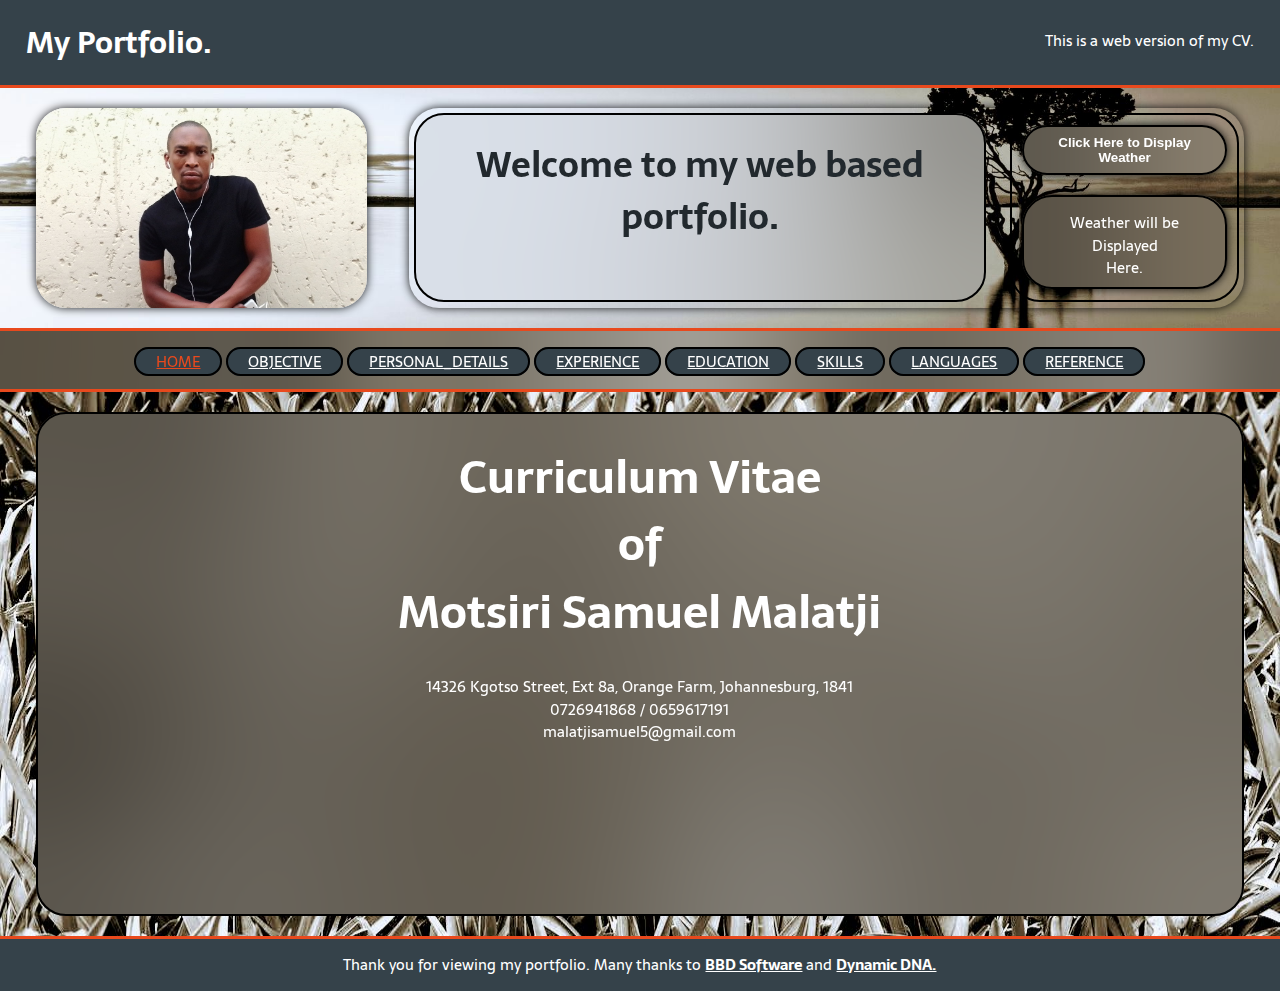
<file: index.html>
<!DOCTYPE html>
<html lang="en">

<head>
    <title>Motsiri Samuel Malatji's Portfolio</title>
    <meta charset="UTF-8">
    
    <meta name="viewport" content="width=device-width, initial-scale=1.0">
	<link rel="stylesheet" href="https://fonts.googleapis.com/css?family=Sarala">
	<link rel="stylesheet" href="style.css">
	<link rel="icon" href="ICON.jpg">
    
</head>
	
<body>
    <header>
        <div class ="container">
            <div class="heading">
                <h1>My Portfolio.</h1>
            </div>
            
            <p>This is a web version of my CV.</p>
        </div>
    </header>
 
    <section id ="top">
        <div class ="container">
            <aside id ="pic">
                
            </aside>
            
            <article id ="myTitle">
                <article id ="name">
                    <h1 style ="font-size: 35px;">Welcome to my web based portfolio.</h1>
                </article>
                <article id ="bonus">
                    <button onclick="getWeather()">Click Here to Display Weather</button>
                    <div>
					    <p><span id="location">Weather will be</span><br><span id="temperature">Displayed</span><br><span id="condition">Here.</span>
						</p>
					</div>
                </article>
            </article>
            
        </div>
    </section>
        
    <section id ="bottom">

            <nav id="menu">
		<div class ="container">
                <ul>
                    <li class ="buttons" id ="current"><a href="index.html">Home</a></li>
                    <li class ="buttons"><a href="Objective.html">Objective</a></li>
		    <li class ="buttons"><a href="PersonalDetails.html">Personal_Details</a></li>
                    <li class ="buttons"><a href="Experience.html">Experience</a></li>
                    <li class ="buttons"><a href="Education.html">Education</a></li>
                    <li class ="buttons"><a href="Skills.html">Skills</a></li>
                    <li class ="buttons"><a href="Languages.html">Languages</a></li>
                    <li class ="buttons"><a href="Reference.html">Reference</a></li>
                </ul>
		</div>
            </nav>
	    
	<div class ="container">
            <article id ="homeContent">
                <h1>Curriculum Vitae<br> of <br>Motsiri Samuel Malatji</h1>
                <p>14326 Kgotso Street, Ext 8a, Orange Farm, Johannesburg, 1841<br> 0726941868 / 0659617191<br> malatjisamuel5@gmail.com</p>
            </article>
        </div>
    </section>
 
    <footer>
        <div class ="container">
            <p>Thank you for viewing my portfolio. Many thanks to <a href ="https://bbdsoftware.com/">BBD Software</a> and <a href ="https://www.dynamicdna.co.za/">Dynamic DNA.</a></p>
        </div>
    </footer>
	
    <script src ="myGeo.js"></script>

	</body>
	</html>
</file>
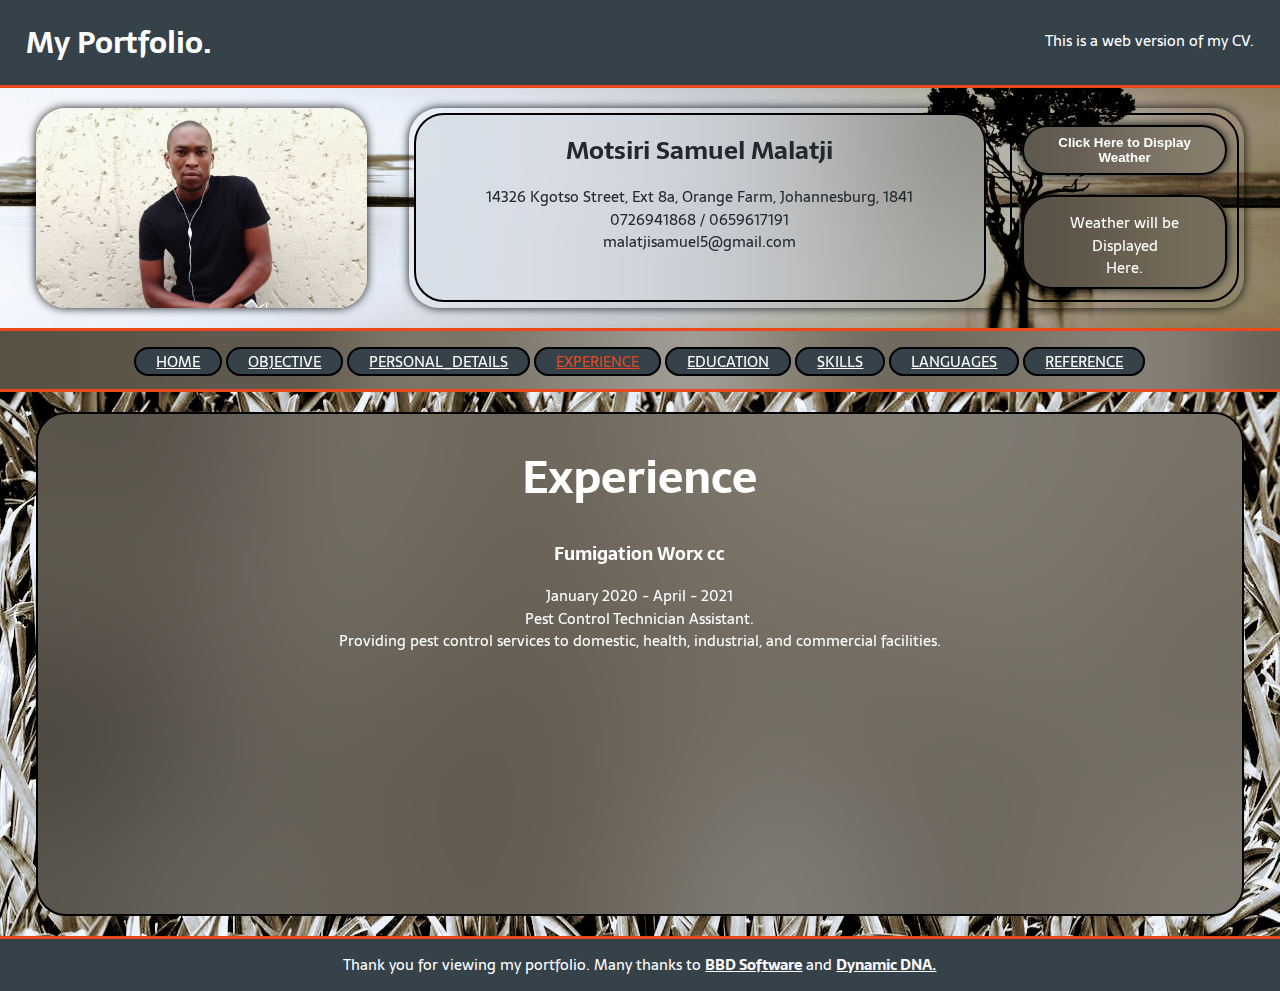
<file: Experience.html>
<!DOCTYPE html>
<html lang="en">

<head>
    <title>Motsiri Samuel Malatji's Portfolio</title>
    <meta charset="UTF-8">
    
    <meta name="viewport" content="width=device-width, initial-scale=1.0">
	<link rel="stylesheet" href="https://fonts.googleapis.com/css?family=Sarala">
	<link rel="stylesheet" href="style.css">
	<link rel="icon" href="ICON.jpg">
    
</head>
	
<body>
    <header>
        <div class ="container">
            <div class="heading">
                <h1>My Portfolio.</h1>
            </div>
            
            <p>This is a web version of my CV.</p>
        </div>
    </header>
 
    <section id ="top">
        <div class ="container">
            <aside id ="pic">
                
            </aside>
            
            <article id ="myTitle">
                <article id ="name">
                <h1>Motsiri Samuel Malatji</h1>
                <p>14326 Kgotso Street, Ext 8a, Orange Farm, Johannesburg, 1841<br> 0726941868 / 0659617191<br> malatjisamuel5@gmail.com</p>
                </article>
                <article id ="bonus">
                    <button onclick="getWeather()">Click Here to Display Weather</button>
                    <div>
					    <p><span id="location">Weather will be</span><br><span id="temperature">Displayed</span><br><span id="condition">Here.</span>
						</p>
					</div>
                </article>
            </article>
            
        </div>
    </section>
        
    <section id ="bottom">

            <nav id="menu">
		<div class ="container">
                <ul>
                    <li class ="buttons"><a href="index.html">Home</a></li>
                    <li class ="buttons"><a href="Objective.html">Objective</a></li>
		    <li class ="buttons"><a href="PersonalDetails.html">Personal_Details</a></li>
                    <li class ="buttons" id ="current"><a href="Experience.html">Experience</a></li>
                    <li class ="buttons"><a href="Education.html">Education</a></li>
                    <li class ="buttons"><a href="Skills.html">Skills</a></li>
                    <li class ="buttons"><a href="Languages.html">Languages</a></li>
                    <li class ="buttons"><a href="Reference.html">Reference</a></li>
                </ul>
		</div>
            </nav>
	    
        <div class ="container">
            <article id ="homeContent">
                <h1>Experience</h1>
                <h3>Fumigation Worx cc</h3>
                <p>January 2020 - April - 2021<br>Pest Control Technician Assistant.<br>Providing pest control services to domestic, health, industrial, and commercial facilities.
</p>
            </article>
        </div>
    </section>
 
    <footer>
        <div class ="container">
            <p>Thank you for viewing my portfolio. Many thanks to <a href ="https://bbdsoftware.com/">BBD Software</a> and <a href ="https://www.dynamicdna.co.za/">Dynamic DNA.</a></p>
        </div>
    </footer>
	
    <script src ="myGeo.js"></script>

	</body>
	</html>
</file>
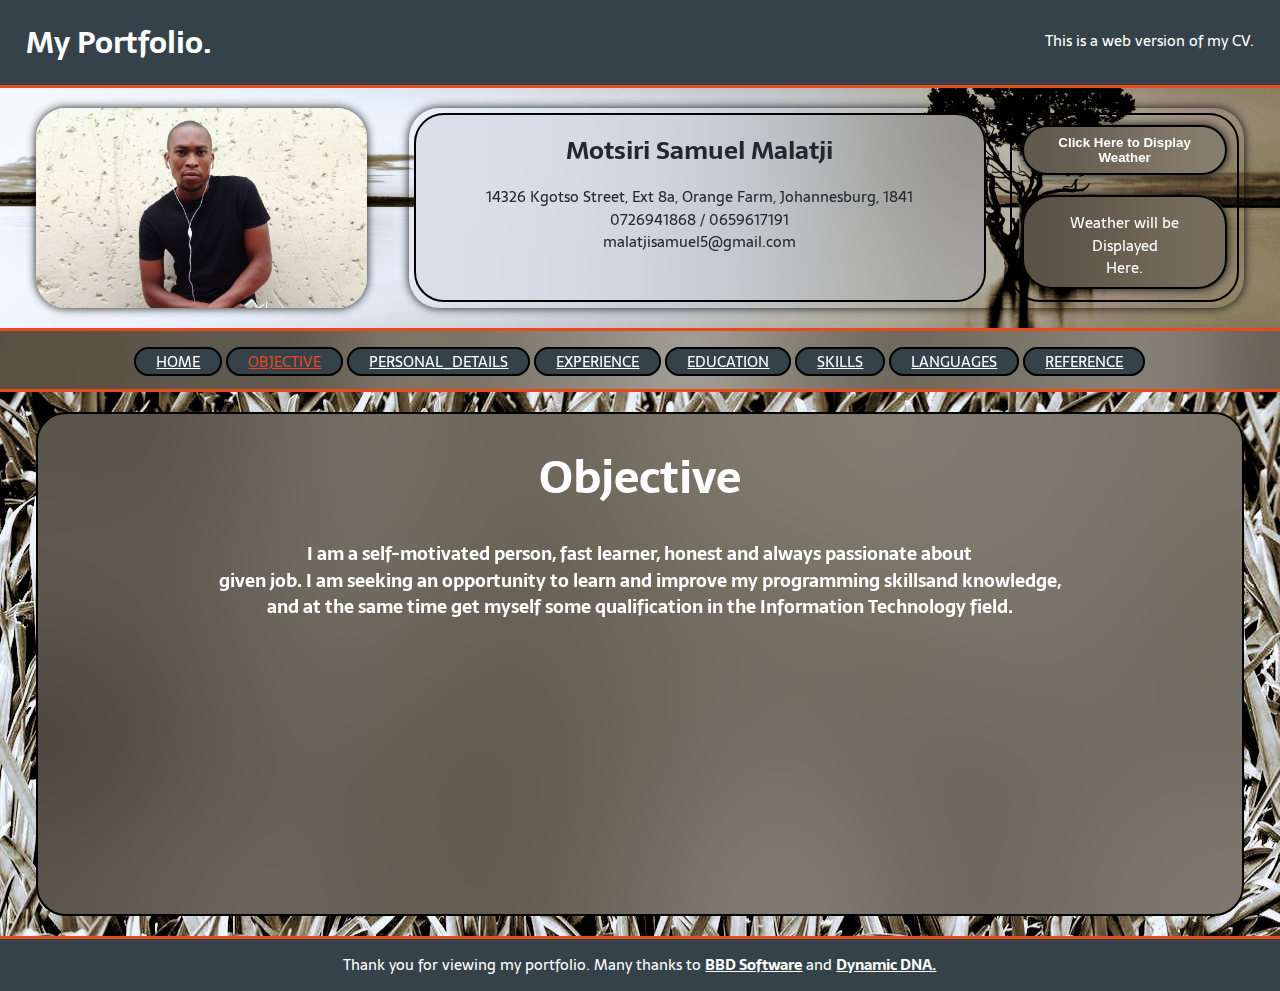
<file: Objective.html>
<!DOCTYPE html>
<html lang="en">

<head>
    <title>Motsiri Samuel Malatji's Portfolio</title>
    <meta charset="UTF-8">
    
    <meta name="viewport" content="width=device-width, initial-scale=1.0">
	<link rel="stylesheet" href="https://fonts.googleapis.com/css?family=Sarala">
	<link rel="stylesheet" href="style.css">
	<link rel="icon" href="ICON.jpg">
    
</head>
	
<body>
    <header>
        <div class ="container">
            <div class="heading">
                <h1>My Portfolio.</h1>
            </div>
            
            <p>This is a web version of my CV.</p>
        </div>
    </header>
 
    <section id ="top">
        <div class ="container">
            <aside id ="pic">
                
            </aside>
            
            <article id ="myTitle">
                <article id ="name">
                <h1>Motsiri Samuel Malatji</h1>
                <p>14326 Kgotso Street, Ext 8a, Orange Farm, Johannesburg, 1841<br> 0726941868 / 0659617191<br> malatjisamuel5@gmail.com</p>
                </article>
                <article id ="bonus">
                    <button onclick="getWeather()">Click Here to Display Weather</button>
                    <div>
					    <p><span id="location">Weather will be</span><br><span id="temperature">Displayed</span><br><span id="condition">Here.</span>
						</p>
					</div>
                </article>
            </article>
            
        </div>
    </section>
        
    <section id ="bottom">

            <nav id="menu">
		<div class ="container">
                <ul>
                    <li class ="buttons"><a href="index.html">Home</a></li>
                    <li class ="buttons" id ="current"><a href="Objective.html">Objective</a></li>
		    <li class ="buttons"><a href="PersonalDetails.html">Personal_Details</a></li>
                    <li class ="buttons"><a href="Experience.html">Experience</a></li>
                    <li class ="buttons"><a href="Education.html">Education</a></li>
                    <li class ="buttons"><a href="Skills.html">Skills</a></li>
                    <li class ="buttons"><a href="Languages.html">Languages</a></li>
                    <li class ="buttons"><a href="Reference.html">Reference</a></li>
                </ul>
		</div>
            </nav>
	    
        <div class ="container">
            <article id ="homeContent">
                <h1>Objective</h1>
                <h3>I am a self-motivated person, fast learner, honest and always passionate about<br>given job. I am seeking an opportunity to learn
and improve my programming skillsand knowledge,<br>and at the same time get myself some qualification in the Information Technology field.</h3>
            </article>
        </div>
    </section>
 
    <footer>
        <div class ="container">
            <p>Thank you for viewing my portfolio. Many thanks to <a href ="https://bbdsoftware.com/">BBD Software</a> and <a href ="https://www.dynamicdna.co.za/">Dynamic DNA.</a></p>
        </div>
    </footer>
	
    <script src ="myGeo.js"></script>

	</body>
	</html>
</file>
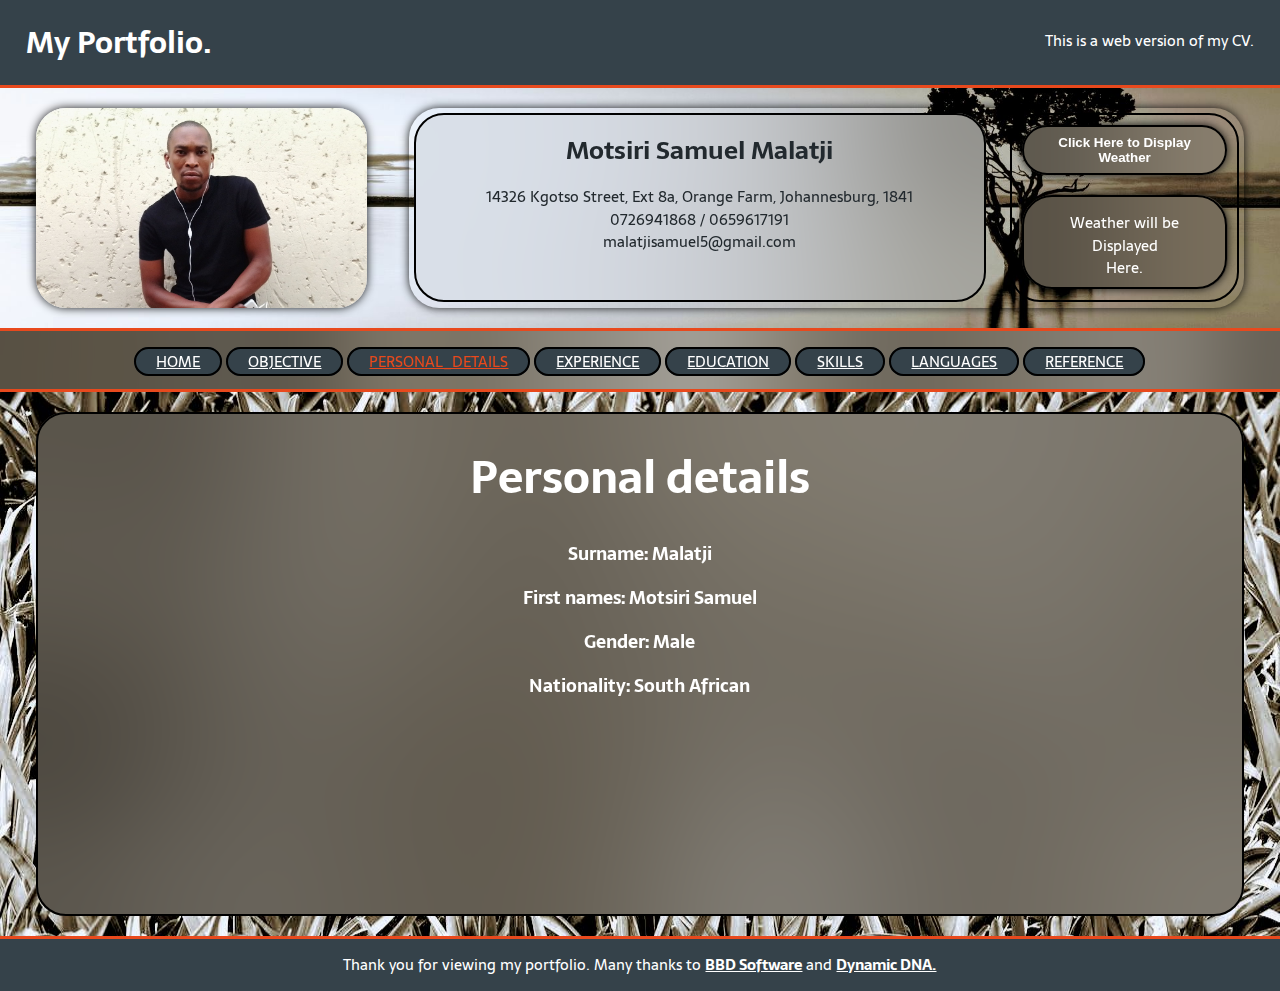
<file: PersonalDetails.html>
<!DOCTYPE html>
<html lang="en">

<head>
    <title>Motsiri Samuel Malatji's Portfolio</title>
    <meta charset="UTF-8">
    
    <meta name="viewport" content="width=device-width, initial-scale=1.0">
	<link rel="stylesheet" href="https://fonts.googleapis.com/css?family=Sarala">
	<link rel="stylesheet" href="style.css">
	<link rel="icon" href="ICON.jpg">
    
</head>
	
<body>
    <header>
        <div class ="container">
            <div class="heading">
                <h1>My Portfolio.</h1>
            </div>
            
            <p>This is a web version of my CV.</p>
        </div>
    </header>
 
    <section id ="top">
        <div class ="container">
            <aside id ="pic">
                
            </aside>
            
            <article id ="myTitle">
                <article id ="name">
                <h1>Motsiri Samuel Malatji</h1>
                <p>14326 Kgotso Street, Ext 8a, Orange Farm, Johannesburg, 1841<br> 0726941868 / 0659617191<br> malatjisamuel5@gmail.com</p>
                </article>
                <article id ="bonus">
                    <button onclick="getWeather()">Click Here to Display Weather</button>
                    <div>
					    <p><span id="location">Weather will be</span><br><span id="temperature">Displayed</span><br><span id="condition">Here.</span>
						</p>
					</div>
                </article>
            </article>
            
        </div>
    </section>
        
    <section id ="bottom">

            <nav id="menu">
		<div class ="container">
                <ul>
                    <li class ="buttons"><a href="index.html">Home</a></li>
                    <li class ="buttons"><a href="Objective.html">Objective</a></li>
		    <li class ="buttons" id ="current"><a href="PersonalDetails.html">Personal_Details</a></li>
                    <li class ="buttons"><a href="Experience.html">Experience</a></li>
                    <li class ="buttons"><a href="Education.html">Education</a></li>
                    <li class ="buttons"><a href="Skills.html">Skills</a></li>
                    <li class ="buttons"><a href="Languages.html">Languages</a></li>
                    <li class ="buttons"><a href="Reference.html">Reference</a></li>
                </ul>
		</div>
            </nav>
	    
        <div class ="container">	
            <article id ="homeContent">
                <h1>Personal details</h1>
                <h3>Surname: Malatji</h3>
                <h3>First names: Motsiri Samuel</h3>
                <h3>Gender: Male</h3>
                <h3>Nationality: South African</h3>
            </article>
			
        </div>
    </section>
 
    <footer>
        <div class ="container">
            <p>Thank you for viewing my portfolio. Many thanks to <a href ="https://bbdsoftware.com/">BBD Software</a> and <a href ="https://www.dynamicdna.co.za/">Dynamic DNA.</a></p>
        </div>
    </footer>
	
    <script src ="myGeo.js"></script>

	</body>
	</html>
</file>
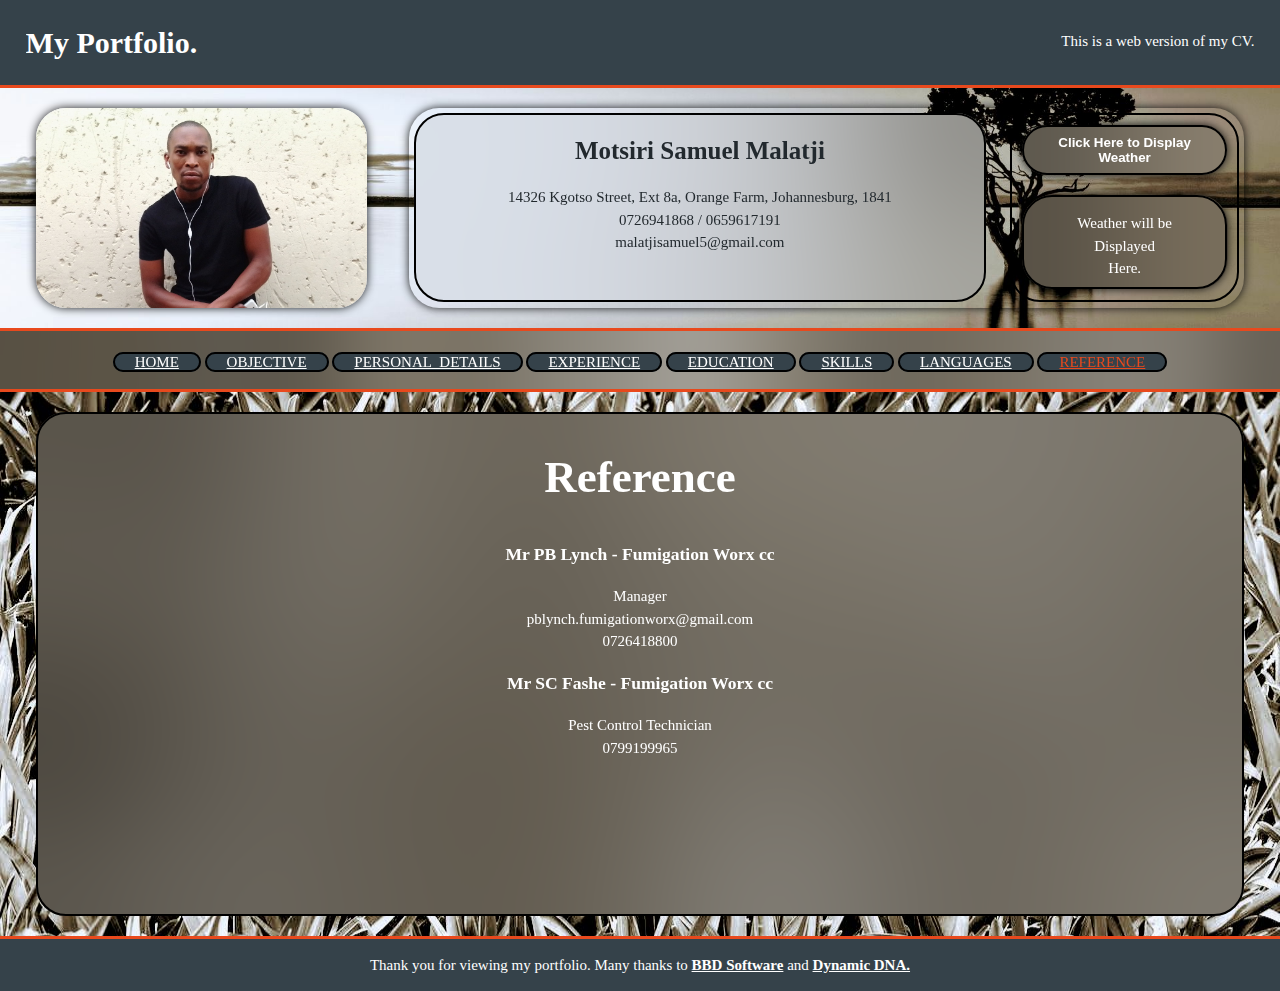
<file: Reference.html>
<!DOCTYPE html>
<html lang="en">

<head>
    <title>Motsiri Samuel Malatji's Portfolio</title>
    <meta charset="UTF-8">
    
    <meta name="viewport" content="width=device-width, initial-scale=1.0">
	<link rel="stylesheet" href="https://fonts.googleapis.com/css?family=Sofia">
	<link rel="stylesheet" href="style.css">
	<link rel="icon" href="ICON.jpg">
    
</head>
	
<body>
    <header>
        <div class ="container">
            <div class="heading">
                <h1>My Portfolio.</h1>
            </div>
            
            <p>This is a web version of my CV.</p>
        </div>
    </header>
 
    <section id ="top">
        <div class ="container">
            <aside id ="pic">
                
            </aside>
            
            <article id ="myTitle">
                <article id ="name">
                <h1>Motsiri Samuel Malatji</h1>
                <p>14326 Kgotso Street, Ext 8a, Orange Farm, Johannesburg, 1841<br> 0726941868 / 0659617191<br> malatjisamuel5@gmail.com</p>
                </article>
                <article id ="bonus">
                    <button onclick="getWeather()">Click Here to Display Weather</button>
                    <div>
					    <p><span id="location">Weather will be</span><br><span id="temperature">Displayed</span><br><span id="condition">Here.</span>
						</p>
					</div>
                </article>
            </article>
            
        </div>
    </section>
        
    <section id ="bottom">

            <nav id="menu">
		<div class ="container">
                <ul>
                    <li class ="buttons"><a href="index.html">Home</a></li>
                    <li class ="buttons"><a href="Objective.html">Objective</a></li>
		    <li class ="buttons"><a href="PersonalDetails.html">Personal_Details</a></li>
                    <li class ="buttons"><a href="Experience.html">Experience</a></li>
                    <li class ="buttons"><a href="Education.html">Education</a></li>
                    <li class ="buttons"><a href="Skills.html">Skills</a></li>
                    <li class ="buttons"><a href="Languages.html">Languages</a></li>
                    <li class ="buttons" id ="current"><a href="Reference.html">Reference</a></li>
                </ul>
		</div>
            </nav>
	    
        <div class ="container">
            <article id ="homeContent">
                <h1>Reference</h1>
                <h3>Mr PB Lynch - Fumigation Worx cc</h3>
                <p>Manager<br>pblynch.fumigationworx@gmail.com<br>0726418800</p>
                <h3>Mr SC Fashe - Fumigation Worx cc</h3>
                <p>Pest Control Technician<br>0799199965</p>
            </article>
        </div>
    </section>
 
    <footer>
        <div class ="container">
            <p>Thank you for viewing my portfolio. Many thanks to <a href ="https://bbdsoftware.com/">BBD Software</a> and <a href ="https://www.dynamicdna.co.za/">Dynamic DNA.</a></p>
        </div>
    </footer>
	
    <script src ="myGeo.js"></script>

	</body>
	</html>
</file>
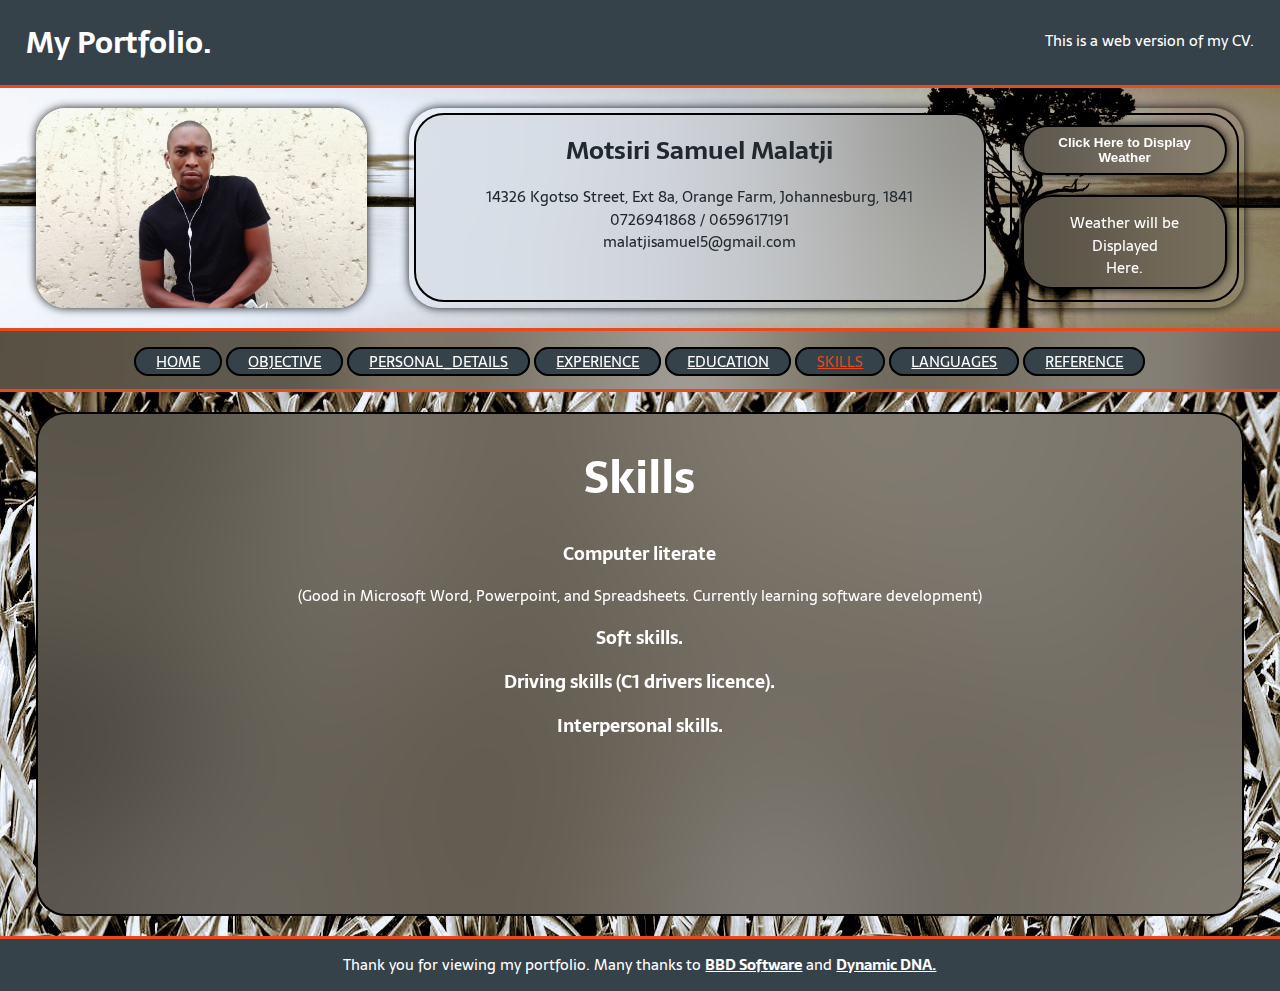
<file: Skills.html>
<!DOCTYPE html>
<html lang="en">

<head>
    <title>Motsiri Samuel Malatji's Portfolio</title>
    <meta charset="UTF-8">
    
    <meta name="viewport" content="width=device-width, initial-scale=1.0">
	<link rel="stylesheet" href="https://fonts.googleapis.com/css?family=Sarala">
	<link rel="stylesheet" href="style.css">
	<link rel="icon" href="ICON.jpg">
    
</head>
	
<body>
    <header>
        <div class ="container">
            <div class="heading">
                <h1>My Portfolio.</h1>
            </div>
            
            <p>This is a web version of my CV.</p>
        </div>
    </header>
 
    <section id ="top">
        <div class ="container">
            <aside id ="pic">
                
            </aside>
            
            <article id ="myTitle">
                <article id ="name">
                <h1>Motsiri Samuel Malatji</h1>
                <p>14326 Kgotso Street, Ext 8a, Orange Farm, Johannesburg, 1841<br> 0726941868 / 0659617191<br> malatjisamuel5@gmail.com</p>
                </article>
                <article id ="bonus">
                    <button onclick="getWeather()">Click Here to Display Weather</button>
                    <div>
					    <p><span id="location">Weather will be</span><br><span id="temperature">Displayed</span><br><span id="condition">Here.</span>
						</p>
					</div>
                </article>
            </article>
            
        </div>
    </section>
        
    <section id ="bottom">

            <nav id="menu">
		<div class ="container">
                <ul>
                    <li class ="buttons"><a href="index.html">Home</a></li>
                    <li class ="buttons"><a href="Objective.html">Objective</a></li>
		    <li class ="buttons"><a href="PersonalDetails.html">Personal_Details</a></li>
                    <li class ="buttons"><a href="Experience.html">Experience</a></li>
                    <li class ="buttons"><a href="Education.html">Education</a></li>
                    <li class ="buttons" id ="current"><a href="Skills.html">Skills</a></li>
                    <li class ="buttons"><a href="Languages.html">Languages</a></li>
                    <li class ="buttons"><a href="Reference.html">Reference</a></li>
                </ul>
		</div>
            </nav>
	    
        <div class ="container">
            <article id ="homeContent">
                <h1>Skills</h1>
                <h3>Computer literate</h3>
				<p>(Good in Microsoft Word, Powerpoint, and Spreadsheets. Currently learning software development)</p>
                <h3>Soft skills.</h3>
                <h3>Driving skills (C1 drivers licence).</h3>
                <h3>Interpersonal skills.</h3>
            </article>
        </div>
    </section>
 
    <footer>
        <div class ="container">
            <p>Thank you for viewing my portfolio. Many thanks to <a href ="https://bbdsoftware.com/">BBD Software</a> and <a href ="https://www.dynamicdna.co.za/">Dynamic DNA.</a></p>
        </div>
    </footer>
	
    <script src ="myGeo.js"></script>

	</body>
	</html>
</file>
<file: style.css>
body{
            font: 15px/1.5 Sarala;
	    font-family: "Sarala", serif;
            color: #ffffff;
            background-color: #ffffff;
            padding: 0;
            margin: 0;
        }
        .container{
            width: 96%;
            margin: auto;
            overflow: hidden;
        }
        header{
            border-bottom: 3px solid #e8491d;
            background-color: #35424a;
        }
        header .heading{
            float: left;
            display: inline-block;
        }
        header p{
            float: right;
            padding-top: 15px;
            padding-bottom: 5px;
            display: inline-block;
        }
        #top{
            background:url('sunset~3.jpg') no-repeat;
            background-position: center;
            background-size: cover;
            background-color: #787878;
            border-bottom: 3px solid #e8491d;
        }
        #myTitle{
            width: 68%;
            height: 200px;
            float: right;
            margin-right: 10px;
            margin-top: 20px;
            margin-bottom: 20px;
            text-align: center;
            box-shadow: 0 0 10px 0 rgba(0,0,0,.9);
        }
        #name{
            color: #22292e;
            margin: 5px;
            width: 68%;
            height: 185px;
            float: left;
            background: transparent;
            backdrop-filter: blur(100px);
            border: 2px solid #000000;
        }
        #name h1{
            font-size: 25px;
        }
        #bonus{
            margin: 5px;
            width: 27%;
            height: 185px;
            float: right;
            border: 2px solid #000000;
        }
        #bonus button{
            margin: 10px;
	    padding-left: 10px;
	    padding-right: 10px;
            height: 50px;
            border: 2px solid #000000;
            background-color: #7a7168;
	    background: transparent;
            backdrop-filter: blur(100px);
            box-shadow: 0 0 10px 0 rgba(0,0,0,.9);
	    font-weight: bold;
	    color: #ffffff;
        }
        #bonus div{
            margin: 10px;
            height: 90px;
            border: 2px solid #000000;
            background-color: #7a7168;
	    background: transparent;
            backdrop-filter: blur(100px);
            box-shadow: 0 0 10px 0 rgba(0,0,0,.9);
        }
        #pic{
            width: 27%;
            height: 200px;
            float: left;
            margin-left: 10px;
            margin-top: 20px;
            margin-bottom: 20px;
            background:url('IMG2.jpg') no-repeat;
            background-position: center;
            background-size: cover;
            box-shadow: 0 0 10px 0 rgba(0,0,0,.9);
        }
        #bottom{
            background:url('grass3.jpg') no-repeat;
            background-position: center;
            background-size: cover;
        }
        #homeContent{
	    margin: auto;
            background-color: #7a7168;
            width: 98%;
            height: 500px;
            margin-top: 20px;
            margin-bottom: 20px;
            text-align:center;
	    background: transparent;
            backdrop-filter: blur(100px);
            border: 2px solid #000000;
        }
        #homeContent h1{
            font-size: 45px;
            padding-left: 5%;
            padding-right: 5%;
        }
        #homeContent p{
            padding-left: 5%;
            padding-right: 5%;
        }
        #menu{
            background-color: #7a7168;
	    padding-top: 5px;
	    background: transparent;
            backdrop-filter: blur(50px);
	    border-bottom: 3px solid #e8491d;
        }
        #menu li{
            display:inline;
            padding: 0 20px 0 20px;
        }
        #menu ul{
            list-style-type: none;
            text-align:center;
            padding: 0;
        }
        #menu a{
            color:#ffffff;
            text-transform: uppercase;
        }
        .buttons{
            border: 2px solid #000000;
            background-color: #35424a;
            text-align:center;
            width:80%;
            margin-top: 5%;
            margin-bottom: 5%;
            padding: 2px;
        }
        #current a{
	    color:#e8491d;
        }
        #bonus div, #bonus button, #pic, #myTitle, #name, #bonus, #homeContent, .buttons{
            border-radius: 30px;
        }
        footer{
            color: #ffffff;
            border-top: 3px solid #e8491d;
            background-color: #35424a;
            text-align: center;
        }
	footer a{
	    color: #ffffff;
	    font-weight: bold;
	}

@media(max-width: 768px){

header{
    border-bottom: 3px solid #e8491d;
    background-color: #35424a;
    text-align:center;
    }
    header .heading{
    float: none;
    }
    header p{
    float: none;
    padding-top: 15px;
    padding-bottom: 5px;
    }
    #top{
    background:url('sunset~3.jpg') repeat;
    background-position: center;
    background-size: cover;
    background-color: #787878;
    border-bottom: 3px solid #e8491d;
    }
    #myTitle{
    width: 94%;
    height: 500px;
    float: none;
    margin-top: 20px;
    margin-left: 5px;
    margin-bottom: 20px;
    text-align: center;
    box-shadow: 0 0 10px 0 rgba(0,0,0,.9);
    padding: 5px;
    }
    #name{
    color: #22292e;
    margin-bottom: 20px;
    width: 94%;
    float: none;
    background: transparent;
    backdrop-filter: blur(100px);
    border: 2px solid #000000;
    padding-bottom: 50px;
    }
    #name h1{
    font-size: 25px;
    }
    #bonus{
    width: 94%;
    float: none;
    border: 2px solid #000000;
    padding-bottom: 40px;
    }
    #bonus button{
    margin-top: 20px;
    padding-left: 30px;
    padding-right: 30px;
    border: 2px solid #000000;
    background: transparent;
    backdrop-filter: blur(100px);
    box-shadow: 0 0 10px 0 rgba(0,0,0,.9);
    font-weight: bold;
    color: #ffffff;
    }
    #bonus div{
    margin-top: 20px;
    margin-bottom: 20px;
    border: 2px solid #000000;
    background: transparent;
    backdrop-filter: blur(100px);
    box-shadow: 0 0 10px 0 rgba(0,0,0,.9);
    }
    #pic{
    width: 94%;
    height: 200px;
    float: none;
    margin-top: 20px;
    margin-bottom: 20px;
    background:url('IMG2.jpg') no-repeat;
    background-position: center;
    background-size: cover;
    box-shadow: 0 0 10px 0 rgba(0,0,0,.9);
    }
    #bottom{
    background-color: #787878;
    background:url('grass3.jpg') no-repeat;
    background-position: center;
    background-size: cover;
    }
    #homeContent{
    margin: auto;
    background-color: #787878;
    width:98%;
    float: none;
    margin-top: 20px;
    margin-bottom: 20px;
    padding-bottom: 40px;
    text-align:center;
    background: transparent;
    backdrop-filter: blur(100px);
    border: 2px solid #000000;
    }
    #homeContent h1{
    font-size: 45px;
    padding-left: 1%;
    padding-right: 1%;
    }
    #homeContent p{
    padding-left: 1%;
    padding-right: 1%;
    }
    #menu{
    background-color: #787878;
    padding-top: 5px;
    border-bottom: 3px solid #e8491d;
    background: transparent;
    backdrop-filter: blur(50px);
    }
    #menu li{
    display:inline;
    padding: 0 20px 0 20px;
    }
    #menu ul{
    list-style-type: none;
    text-align:center;
    padding: 0;
    }
    #menu a{
    color:#ffffff;
    text-transform: uppercase;
    }
    .buttons{
    border: 2px solid #000000;
    background-color: #35424a;
    text-align:center;
    width:80%;
    margin-top: 5%;
    margin-bottom: 5%;
    padding: 2px;
    }
    #current a{
    color:#e8491d;
    }
    #bonus div, #pic, #myTitle, #name, #bonus, #homeContent, .buttons{
    border-radius: 30px;
    }
}
</file>
